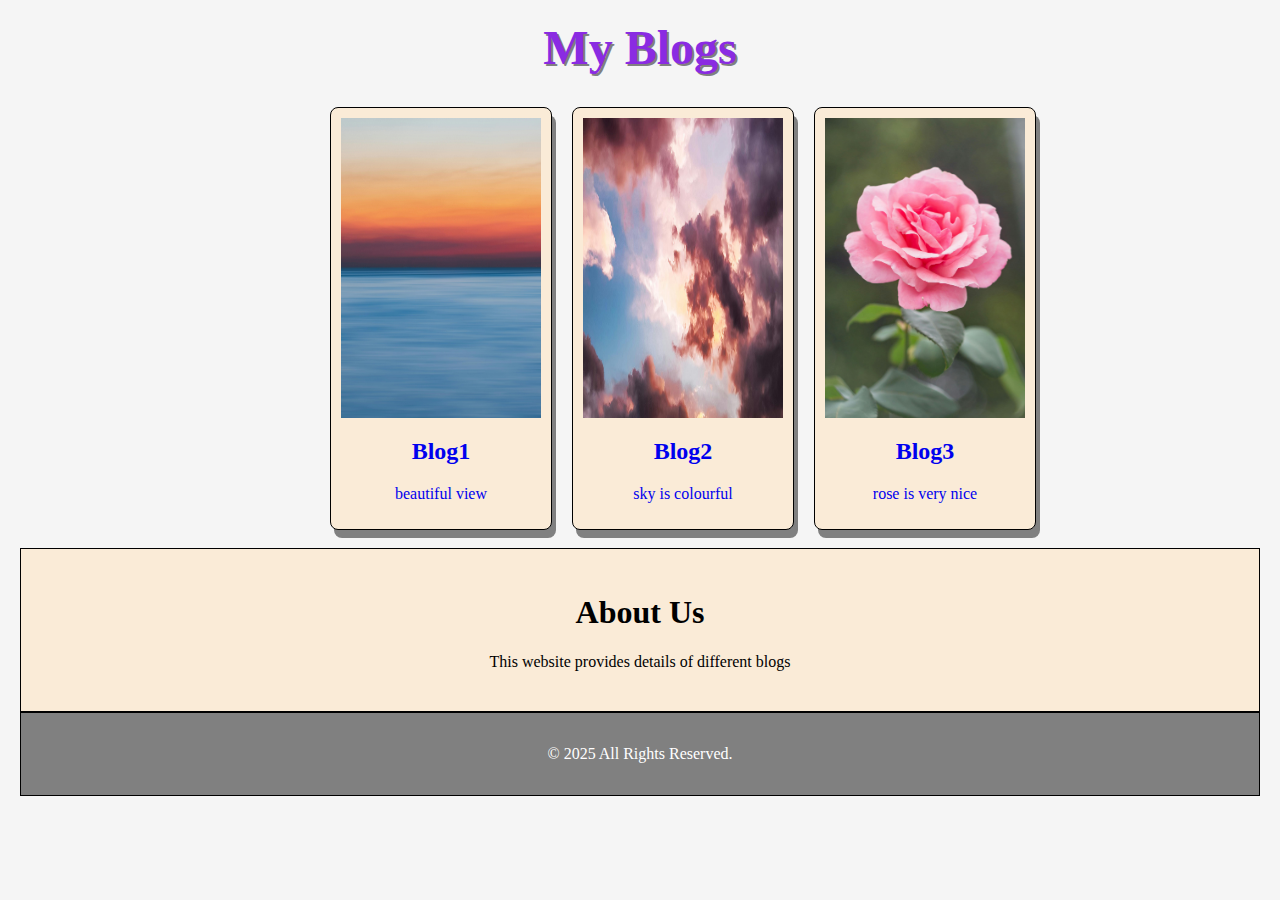
<file: index.html>
<html lang="en">
<head>
    <meta charset="UTF-8">
    <meta name="viewport" content="width=device-width, initial-scale=1.0">
    <title>Blogs</title>
    <link rel="stylesheet"href="styles.css">
</head>
<body>
    <header>
        <h1>My Blogs</h1>
    </header>
    <main>
        <article><a href="blog1.html">
            <img src="./images/pexels-abdghat-1631677.jpg" width="200" height="300">
            <h2>Blog1</h2>
            <p>beautiful view</p>
        </a></article>
        <article><a href="blog2.html">
            <img src="images/pexels-eberhardgross-844297 (1).jpg" width="200" height="300">
            <h2>Blog2</h2>
            <p>sky is colourful</p>
        </a></article>
        <article><a href="blog3.html">
            <img src="images/pexels-jonaskakaroto-736230.jpg"width="200">
            <h2>Blog3</h2>
            <p>rose is very nice</p>
        </a></article>

    </main>
    </br>
    <section>
        <h1>About Us</h1>
        <p>This website provides details of different blogs</p>
    </section>

    <footer>
        <p>&copy; 2025 All Rights Reserved.</p>
    </footer>
    
</body>
</html>
</file>
<file: styles.css>
body{
    margin:0;
    background-color:whitesmoke;
    padding: 20px;
}
header{
    text-align: center;
    color: blueviolet;
    font-size: x-large;
    font-family: cursive;
    text-shadow: 2px 2px gray;
}
main{
    display: flex;
    gap: 20px;
    margin-left: 25%;
    
}
article{
    background-color: antiquewhite;
    padding: 10px;
    border: 1px solid black;
    border-radius: 8px;
    box-shadow: 4px 8px gray;
}
article a{
    text-decoration: none;
    font-family: cursive;
    text-align: center;
}
section{
    text-align: center;
    padding: 24px;
    background-color: antiquewhite;
    border:1px solid black;
    font-family: cursive;


}
footer{
 text-align: center;
 padding: 16px;
 background-color:gray ;
 color: white;
 border:1px solid black ;
 font-family: cursive;
}
</file>
